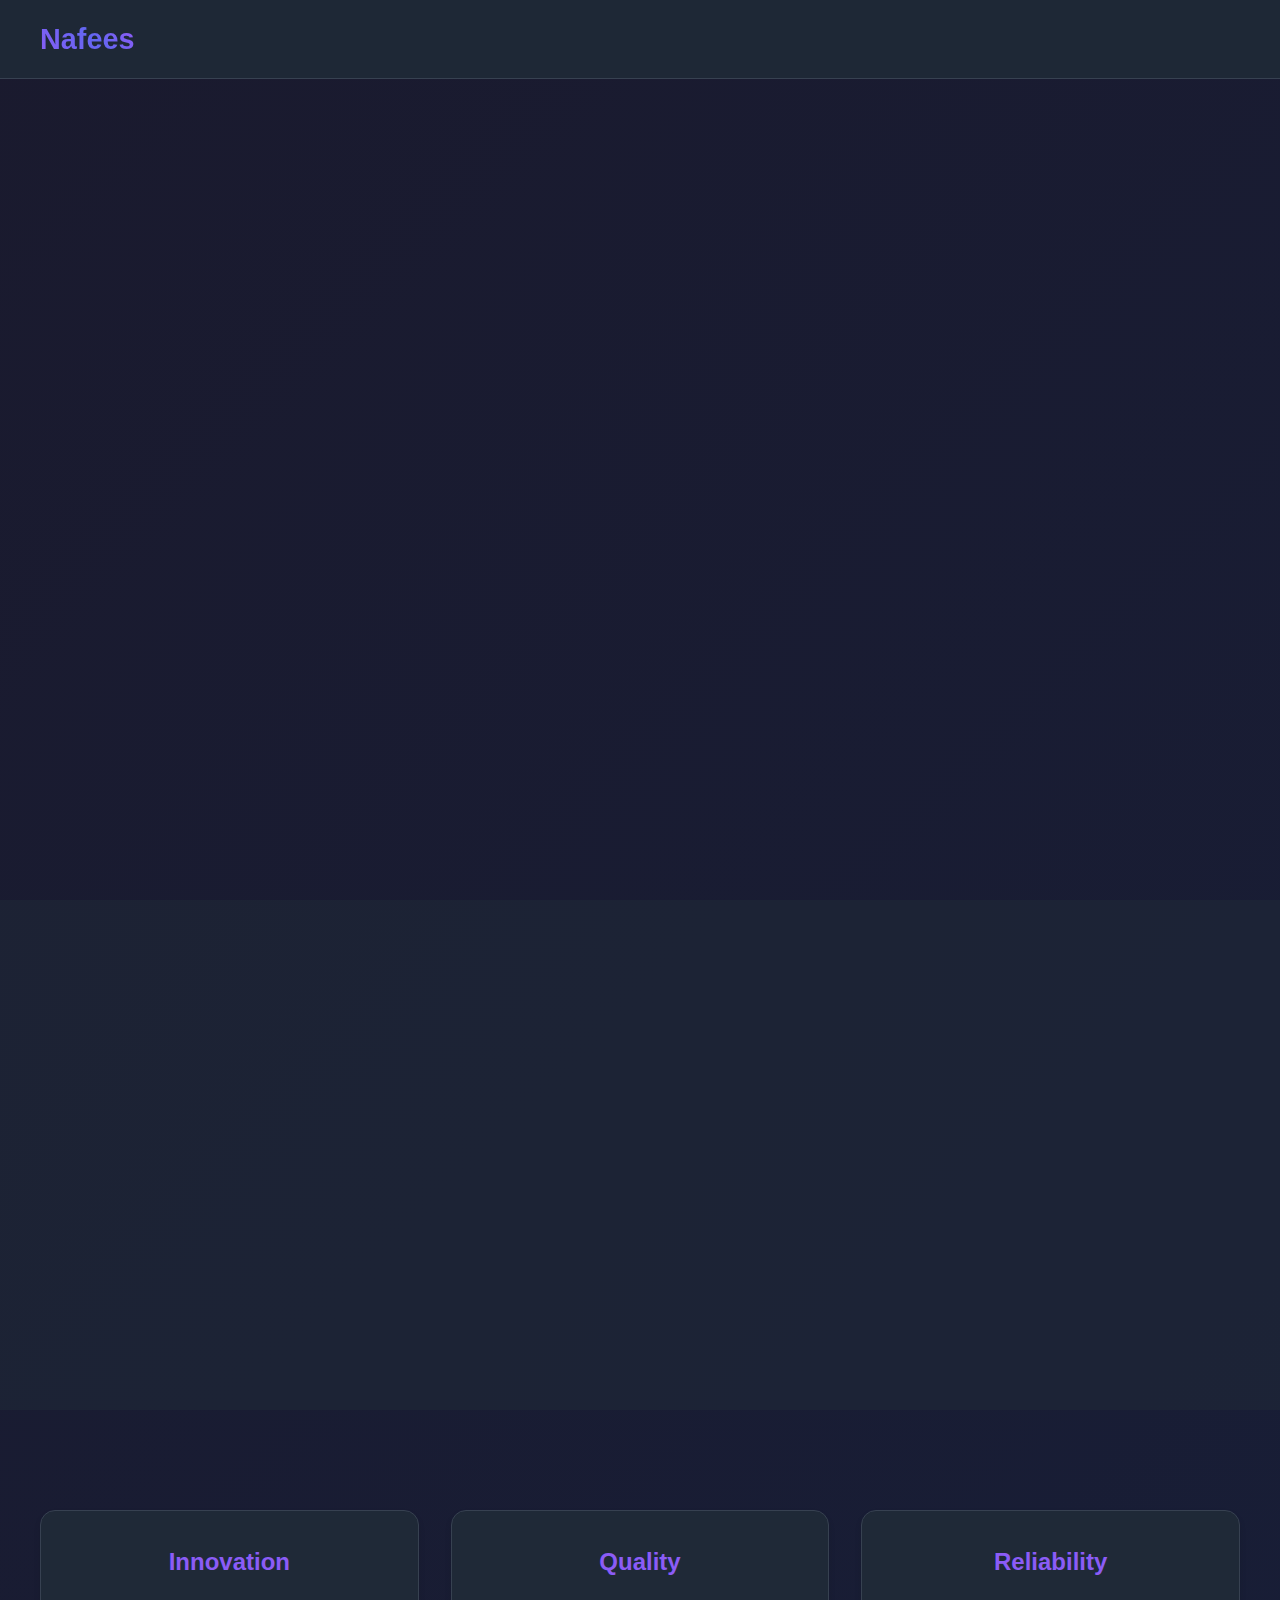
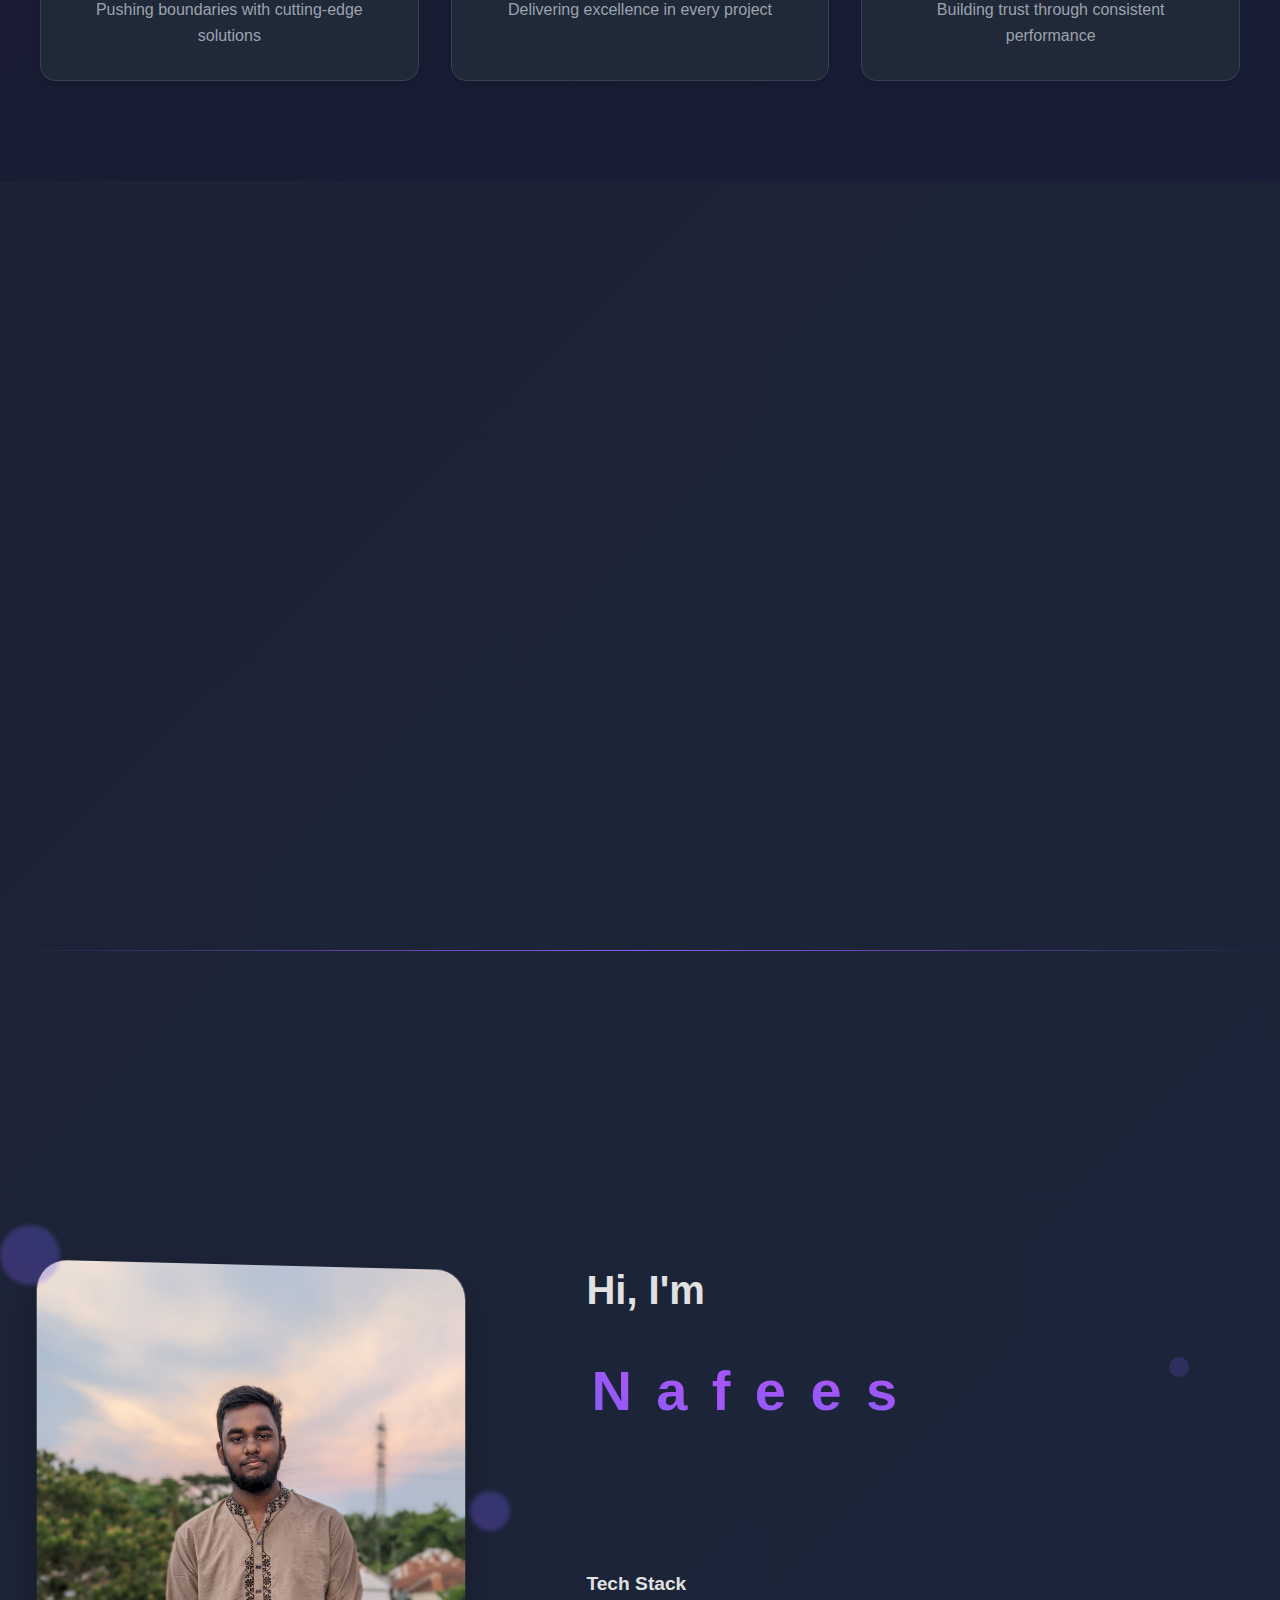
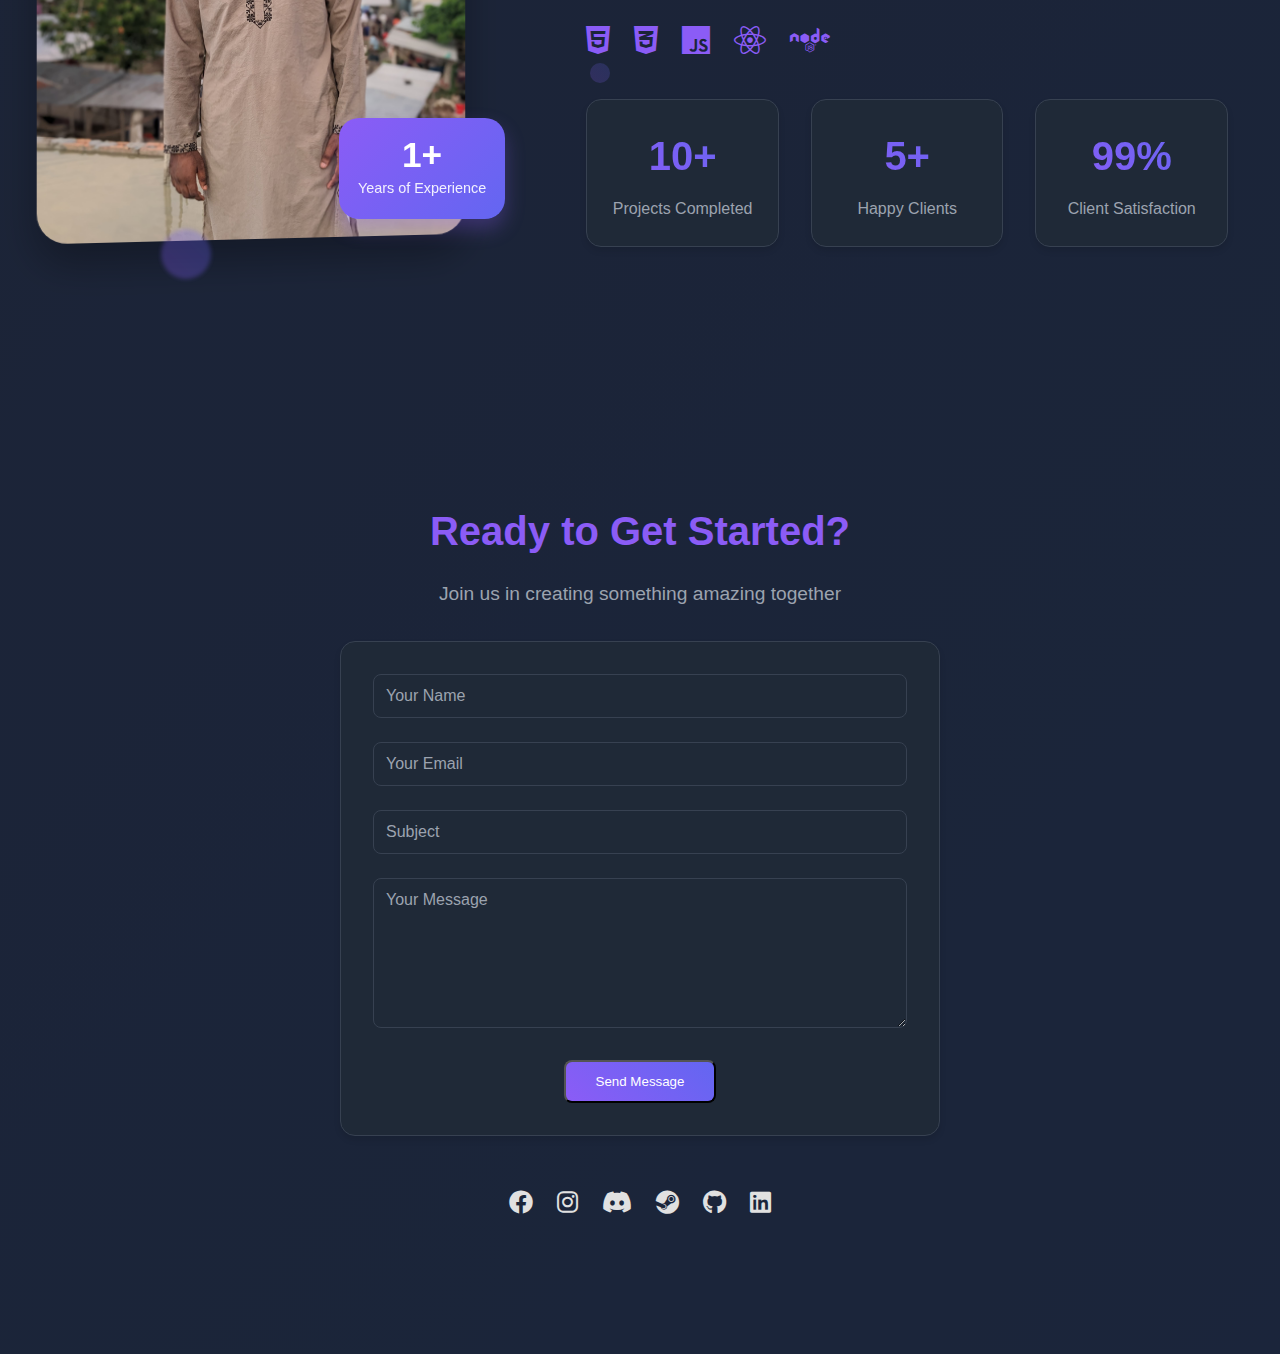
<file: index.html>
<!DOCTYPE html>
<html lang="en">
  <head>
    <meta charset="UTF-8" />
    <meta name="viewport" content="width=device-width, initial-scale=1.0" />
    <title>Nafees - Homepage</title>
    <link rel="stylesheet" href="https://cdnjs.cloudflare.com/ajax/libs/font-awesome/6.0.0/css/all.min.css">
    <link rel="stylesheet" href="./nafees.css">
  </head>
  <body>
    <div class="scroll-progress"></div>
    <!-- Navbar -->
    <nav class="navbar">
        <div class="nav-content">
            <a href="#home" class="logo">Nafees</a>
            <div class="menu-btn">
                <i class="fas fa-bars"></i>
            </div>
            <ul class="nav-links">
                <li><a href="#home">Home</a></li>
                <li><a href="#skills">Skills</a></li>
                <li><a href="#features">Features</a></li>
                <li><a href="#projects">Projects</a></li>
                <li><a href="#about">About</a></li>
                <li><a href="#contact">Contact</a></li>
            </ul>
        </div>
    </nav>

    <!-- Hero Section -->
    <section class="hero" id="home">
        <div class="hero-content">
            <div class="profile-container">
                <img src="./img/nafees_logo.jpg" alt="Nafees" class="profile-image">
            </div>
            <div class="text-container">
                <h2 class="simple-welcome">Welcome to</h2>
                <div class="animated-name">
                    <span>N</span>
                    <span>a</span>
                    <span>f</span>
                    <span>e</span>
                    <span>e</span>
                    <span>s</span>
                </div>
                <p>Creating innovative solutions for tomorrow's challenges</p>
            </div>
            <div class="cta-container">
                <a href="#contact" class="btn">Get Started</a>
            </div>
        </div>
    </section>

    <!-- Skills Section -->
    <section class="skills" id="skills">
        <div class="skills-container">
            <div class="section-title">
                <h2>My Skills</h2>
                <p>Expertise in Web Development Technologies</p>
            </div>
            <div class="skills-grid">
                <div class="skill-item">
                    <div class="skill-header">
                        <i class="fa-brands fa-html5 skill-icon"></i>
                        <div class="skill-info">
                            <h3>HTML5</h3>
                            <p>Advanced</p>
                        </div>
                    </div>
                    <div class="skill-bar">
                        <div class="skill-progress html-progress"></div>
                    </div>
                </div>

                <div class="skill-item">
                    <div class="skill-header">
                        <i class="fa-brands fa-css3-alt skill-icon"></i>
                        <div class="skill-info">
                            <h3>CSS3</h3>
                            <p>Intermediate to Advanced</p>
                        </div>
                    </div>
                    <div class="skill-bar">
                        <div class="skill-progress css-progress"></div>
                    </div>
                </div>

                <div class="skill-item">
                    <div class="skill-header">
                        <i class="fa-brands fa-js skill-icon"></i>
                        <div class="skill-info">
                            <h3>JavaScript</h3>
                            <p>Intermediate</p>
                        </div>
                    </div>
                    <div class="skill-bar">
                        <div class="skill-progress javascript-progress"></div>
                    </div>
                </div>
            </div>
        </div>
    </section>

    <!-- Features Section -->
    <section class="features" id="features">
        <div class="features-container">
            <div class="feature-card">
                <h3>Innovation</h3>
                <p>Pushing boundaries with cutting-edge solutions</p>
            </div>
            <div class="feature-card">
                <h3>Quality</h3>
                <p>Delivering excellence in every project</p>
            </div>
            <div class="feature-card">
                <h3>Reliability</h3>
                <p>Building trust through consistent performance</p>
            </div>
        </div>
    </section>

    <!-- Projects Section -->
    <section class="projects" id="projects">
        <div class="projects-container">
            <div class="section-title">
                <h2>My Projects</h2>
                <p>Showcasing my latest work and achievements</p>
            </div>
            <div class="projects-grid">
                <div class="project-card">
                    <img src="./img/work_1.png" alt="Project 1">
                    <div class="project-info">
                        <h3>Car Respray </h3>
                        <p>Description of your first project goes here. Explain the key features and technologies used.</p>
                        <div class="project-links">
                            <a href="#" target="_blank" class="project-link"><i class="fas fa-external-link-alt"></i> Live Demo</a>
                        </div>
                    </div>
                </div>
                <div class="project-card">
                    <img src="./img/rifat.png" alt="Project 2">
                    <div class="project-info">
                        <h3>Rifat.Website</h3>
                        <p>Description of your second project goes here. Explain the key features and technologies used.</p>
                        <div class="project-links">
                            <a href="https://rifat.website/"  target="_blank" class="project-link"><i class="fas fa-external-link-alt"></i> Live Demo</a>
                        </div>
                    </div>
                </div>
            </div>
        </div>
    </section>

    <!-- About Section -->
    <section class="about" id="about">
        <div class="about-container">
            <div class="section-title">
                <h2>About Me</h2>
                <p>Passionate Developer & Creative Thinker</p>
            </div>
            <div class="about-content">
                <div class="about-grid">
                    <div class="about-image-wrapper">
                        <div class="about-image">
                            <img src="./img/about-img.jpg" alt="Nafees">
                            <div class="image-overlay"></div>
                        </div>
                        <div class="experience-badge">
                            <span>1+</span>
                            <p>Years of Experience</p>
                        </div>
                        <div class="floating-shapes">
                            <div class="shape shape-1"></div>
                            <div class="shape shape-2"></div>
                            <div class="shape shape-3"></div>
                        </div>
                    </div>
                    <div class="about-text">
                        <h3>Hi, I'm</h3>
                        <div class="animated-name about-name">
                            <span>N</span>
                            <span>a</span>
                            <span>f</span>
                            <span>e</span>
                            <span>e</span>
                            <span>s</span>
                        </div>
                        <p class="about-description">A passionate Full Stack Developer based in [Your Location], specializing in building exceptional digital experiences that live on the internet.</p>
                        
                        <div class="tech-stack">
                            <h4>Tech Stack</h4>
                            <div class="tech-icons">
                                <span><i class="fab fa-html5"></i></span>
                                <span><i class="fab fa-css3-alt"></i></span>
                                <span><i class="fab fa-js"></i></span>
                                <span><i class="fab fa-react"></i></span>
                                <span><i class="fab fa-node"></i></span>
                            </div>
                        </div>

                        <div class="about-stats">
                            <div class="stat-item">
                                    <div class="stat-number">10+</div>
                                    <div class="stat-label">Projects Completed</div>
                            </div>
                            <div class="stat-item">
                                    <div class="stat-number">5+</div>
                                    <div class="stat-label">Happy Clients</div>
                            </div>
                            <div class="stat-item">
                                    <div class="stat-number">99%</div>
                                    <div class="stat-label">Client Satisfaction</div>
                                </div>
                            </div>
                        </div>
                    </div>
                </div>
            </div>
        </div>
    </section>

    <!-- CTA Section -->
    <section class="cta" id="contact">
        <div class="cta-content">
            <h2>Ready to Get Started?</h2>
            <p>Join us in creating something amazing together</p>
            
            <!-- Contact Form -->
            <div class="contact-form">
                <form id="contactForm" onsubmit="return handleSubmit(event)">
                    <div class="form-group">
                        <input type="text" id="name" name="name" placeholder="Your Name" required>
                    </div>
                    <div class="form-group">
                        <input type="email" id="email" name="email" placeholder="Your Email" required>
                    </div>
                    <div class="form-group">
                        <input type="text" id="subject" name="subject" placeholder="Subject" required>
                    </div>
                    <div class="form-group">
                        <textarea id="message" name="message" placeholder="Your Message" required></textarea>
                    </div>
                    <button type="submit" class="btn">Send Message</button>
                </form>
            </div>

            <div class="social-links">
                <a href="https://www.facebook.com/nafees141/" target="_blank" class="social-icon">
                    <i class="fab fa-facebook"></i>
                </a>
                <a href="https://www.instagram.com/nafees_pranto/" target="_blank" class="social-icon">
                    <i class="fab fa-instagram"></i>
                </a>
                <a href="https://discord.gg/YOUR_INVITE" target="_blank" class="social-icon">
                    <i class="fab fa-discord"></i>
                </a>
                <a href="https://steamcommunity.com/id/YOUR_USERNAME" target="_blank" class="social-icon">
                    <i class="fab fa-steam"></i>
                </a>
                <a href="https://github.com/YOUR_USERNAME" target="_blank" class="social-icon">
                    <i class="fab fa-github"></i>
                </a>
                <a href="https://linkedin.com/in/YOUR_USERNAME" target="_blank" class="social-icon">
                    <i class="fab fa-linkedin"></i>
                </a>
            </div>
        </div>
    </section>

    <!-- Add JavaScript for mobile menu -->
    <script src="./nafees.js"></script>
  </body>
</html>
</file>
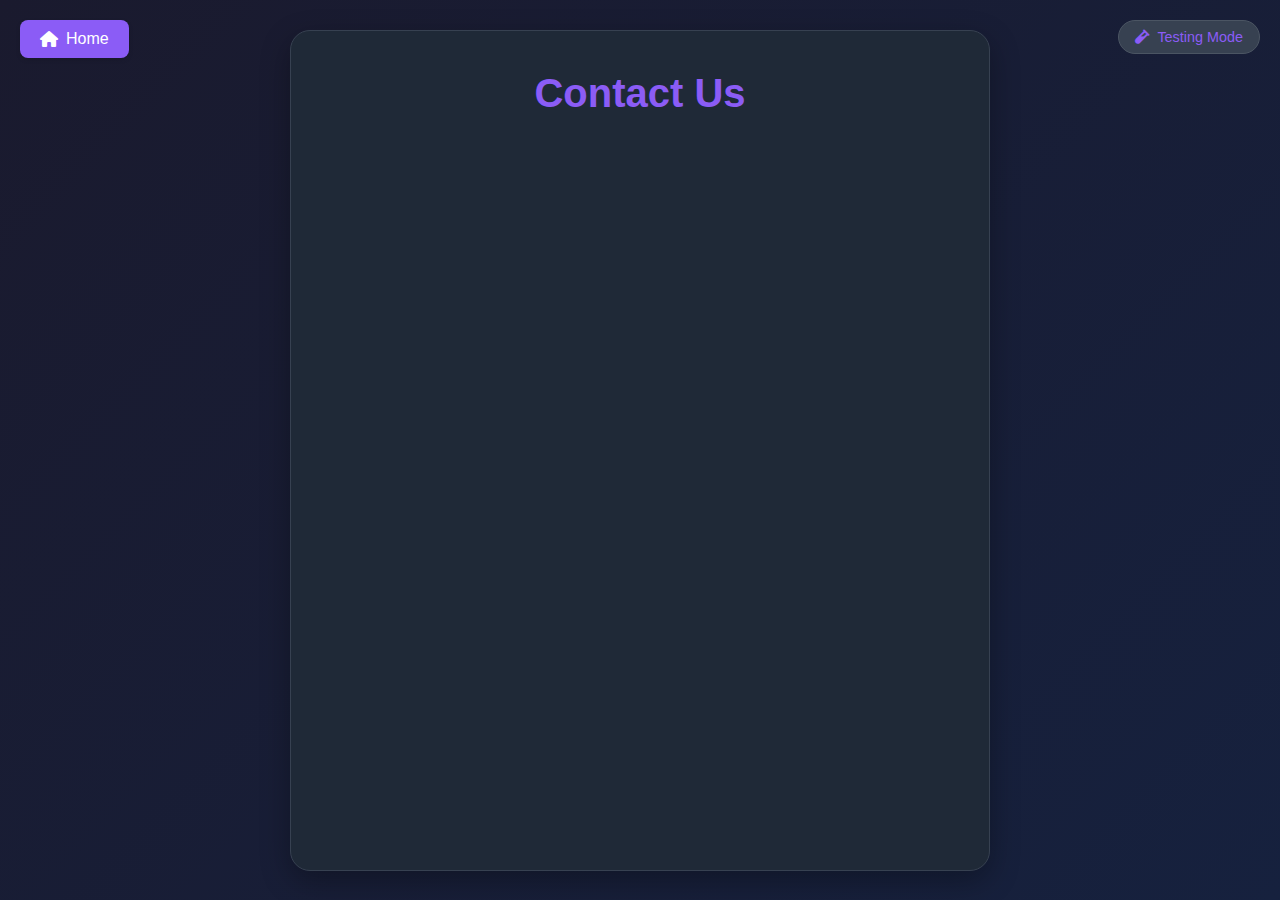
<file: contact.html>
<!DOCTYPE html>
<html lang="en">
<head>
    <meta charset="UTF-8">
    <meta name="viewport" content="width=device-width, initial-scale=1.0">
    <title>Contact Us</title>
    <link rel="stylesheet" href="https://cdnjs.cloudflare.com/ajax/libs/font-awesome/6.0.0/css/all.min.css">
    <script src="https://www.google.com/recaptcha/api.js" async defer></script>
    <style>
        * {
            margin: 0;
            padding: 0;
            box-sizing: border-box;
            font-family: 'Segoe UI', Tahoma, Geneva, Verdana, sans-serif;
        }

        @keyframes fadeInUp {
            from {
                opacity: 0;
                transform: translateY(20px);
            }
            to {
                opacity: 1;
                transform: translateY(0);
            }
        }

        @keyframes slideIn {
            from {
                opacity: 0;
                transform: translateX(-30px);
            }
            to {
                opacity: 1;
                transform: translateX(0);
            }
        }

        @keyframes scaleIn {
            from {
                opacity: 0;
                transform: scale(0.9);
            }
            to {
                opacity: 1;
                transform: scale(1);
            }
        }

        body {
            background: linear-gradient(135deg, #1a1a2e 0%, #16213e 100%);
            display: flex;
            justify-content: center;
            align-items: center;
            min-height: 100vh;
            padding: 20px;
            color: #e1e1e1;
        }

        .contact-container {
            background: #1f2937;
            padding: 40px;
            border-radius: 20px;
            box-shadow: 0 10px 30px rgba(0, 0, 0, 0.3);
            width: 100%;
            max-width: 700px;
            animation: scaleIn 0.6s ease-out;
            border: 1px solid #374151;
        }

        h1 {
            color: #8b5cf6;
            margin-bottom: 30px;
            text-align: center;
            font-size: 2.5em;
            font-weight: 600;
            animation: fadeInUp 0.8s ease-out;
        }

        .form-row {
            animation: slideIn 0.6s ease-out forwards;
            opacity: 0;
        }

        .form-row:nth-child(1) {
            animation-delay: 0.2s;
        }

        .form-row:nth-child(2) {
            animation-delay: 0.4s;
        }

        .form-group {
            margin-bottom: 25px;
            position: relative;
            animation: fadeInUp 0.6s ease-out forwards;
            opacity: 0;
        }

        .form-group:nth-child(1) { animation-delay: 0.3s; }
        .form-group:nth-child(2) { animation-delay: 0.4s; }
        .form-group:nth-child(3) { animation-delay: 0.5s; }
        .form-group:nth-child(4) { animation-delay: 0.6s; }
        .form-group:nth-child(5) { animation-delay: 0.7s; }

        .form-group i {
            position: absolute;
            left: 15px;
            top: 40px;
            color: #8b5cf6;
        }

        label {
            display: block;
            margin-bottom: 8px;
            color: #e1e1e1;
            font-weight: 500;
            font-size: 0.95em;
        }

        .required::after {
            content: '*';
            color: #ef4444;
            margin-left: 4px;
        }

        .input-with-icon {
            padding-left: 40px !important;
        }

        input, textarea, select {
            width: 100%;
            padding: 12px 15px;
            border: 2px solid #4b5563;
            border-radius: 8px;
            font-size: 16px;
            transition: all 0.3s ease;
            background: #374151;
            color: #e1e1e1;
        }

        input:focus, textarea:focus, select:focus {
            outline: none;
            border-color: #8b5cf6;
            background: #374151;
            box-shadow: 0 0 0 3px rgba(139, 92, 246, 0.2);
        }

        textarea {
            height: 150px;
            resize: vertical;
        }

        .file-upload {
            position: relative;
            display: inline-block;
            width: 100%;
        }

        .file-upload-input {
            display: none;
        }

        .file-upload-label {
            display: block;
            padding: 12px 15px;
            background: #374151;
            border: 2px dashed #4b5563;
            border-radius: 8px;
            text-align: center;
            cursor: pointer;
            transition: all 0.3s ease;
            color: #e1e1e1;
        }

        .file-upload-label:hover {
            background: #4b5563;
            border-color: #8b5cf6;
        }

        .file-name {
            margin-top: 8px;
            font-size: 0.9em;
            color: #666;
        }

        button {
            animation: fadeInUp 0.6s ease-out forwards;
            animation-delay: 0.8s;
            opacity: 0;
            background: #8b5cf6;
            color: white;
            padding: 15px 30px;
            border: none;
            border-radius: 8px;
            cursor: pointer;
            width: 100%;
            font-size: 16px;
            font-weight: 600;
            transition: all 0.3s ease;
            position: relative;
            overflow: hidden;
        }

        button:hover {
            background: #7c3aed;
            transform: translateY(-1px);
            box-shadow: 0 7px 14px rgba(0, 0, 0, 0.1);
        }

        button:active {
            transform: translateY(1px);
        }

        button.loading {
            background: #4b5563;
            pointer-events: none;
        }

        button.loading::after {
            content: '';
            position: absolute;
            width: 20px;
            height: 20px;
            top: 50%;
            left: 50%;
            margin: -10px 0 0 -10px;
            border: 2px solid rgba(255,255,255,0.3);
            border-top-color: white;
            border-radius: 50%;
            animation: spin 0.8s infinite linear;
        }

        @keyframes spin {
            to { transform: rotate(360deg); }
        }

        .success-message, .error-message {
            animation: fadeInUp 0.4s ease-out;
            display: none;
            padding: 15px;
            border-radius: 8px;
            margin-top: 20px;
            text-align: center;
            font-weight: 500;
        }

        .success-message {
            background: #065f46;
            color: #d1fae5;
            border: 1px solid #047857;
        }

        .error-message {
            background: #991b1b;
            color: #fee2e2;
            border: 1px solid #dc2626;
        }

        .form-row {
            display: flex;
            gap: 20px;
            margin-bottom: 20px;
        }

        .form-col {
            flex: 1;
        }

        @media (max-width: 768px) {
            .form-row {
                flex-direction: column;
                gap: 0;
            }
        }

        @media (max-width: 480px) {
            .contact-container {
                padding: 20px;
            }
            
            h1 {
                font-size: 2em;
            }
        }

        @media (prefers-reduced-motion: reduce) {
            .contact-container,
            h1,
            .form-row,
            .form-group,
            button {
                animation: none;
                opacity: 1;
            }
        }

        .home-button {
            position: absolute;
            top: 20px;
            left: 20px;
            background: #8b5cf6;
            color: white;
            padding: 10px 20px;
            border-radius: 8px;
            text-decoration: none;
            font-weight: 500;
            display: flex;
            align-items: center;
            gap: 8px;
            transition: all 0.3s ease;
            animation: fadeInUp 0.6s ease-out;
            box-shadow: 0 2px 5px rgba(0, 0, 0, 0.1);
        }

        .home-button:hover {
            background: #7c3aed;
            transform: translateY(-2px);
            box-shadow: 0 4px 8px rgba(0, 0, 0, 0.15);
        }

        .home-button:active {
            transform: translateY(0);
        }

        @media (max-width: 768px) {
            .home-button {
                top: 10px;
                left: 10px;
                padding: 8px 15px;
                font-size: 0.9em;
            }
        }

        /* Add a testing badge */
        .testing-badge {
            position: absolute;
            top: 20px;
            right: 20px;
            background: #374151;
            color: #8b5cf6;
            padding: 8px 16px;
            border-radius: 50px;
            font-size: 0.9em;
            display: flex;
            align-items: center;
            gap: 8px;
            border: 1px solid #4b5563;
            animation: fadeInUp 0.6s ease-out;
        }

        .testing-badge i {
            color: #8b5cf6;
        }

        @media (max-width: 768px) {
            .testing-badge {
                top: 10px;
                right: 10px;
                font-size: 0.8em;
                padding: 6px 12px;
            }
        }
    </style>
</head>
<body>
    <a href="/" class="home-button">
        <i class="fas fa-home"></i>
        Home
    </a>

    <div class="testing-badge">
        <i class="fas fa-vial"></i>
        Testing Mode
    </div>
    
    <div class="contact-container">
        <h1>Contact Us</h1>
        <form id="contactForm">
            <div class="form-row">
                <div class="form-col">
                    <div class="form-group">
                        <label for="name" class="required">Full Name</label>
                        <i class="fas fa-user"></i>
                        <input type="text" id="name" name="name" class="input-with-icon" required 
                               pattern="[A-Za-z\s]{2,50}" title="Please enter a valid name (2-50 characters)">
                    </div>
                </div>
                <div class="form-col">
                    <div class="form-group">
                        <label for="email" class="required">Email Address</label>
                        <i class="fas fa-envelope"></i>
                        <input type="email" id="email" name="email" class="input-with-icon" required>
                    </div>
                </div>
            </div>

            <div class="form-row">
                <div class="form-col">
                    <div class="form-group">
                        <label for="phone">Phone Number (Optional)</label>
                        <i class="fas fa-phone"></i>
                        <input type="tel" id="phone" name="phone" class="input-with-icon" 
                               pattern="[0-9+\-\s()]{10,}" title="Please enter a valid phone number">
                    </div>
                </div>
                <div class="form-col">
                    <div class="form-group">
                        <label for="subject" class="required">Subject</label>
                        <i class="fas fa-tag"></i>
                        <input type="text" id="subject" name="subject" class="input-with-icon" required>
                    </div>
                </div>
            </div>

            <div class="form-group">
                <label for="department">Department</label>
                <i class="fas fa-building"></i>
                <select id="department" name="department" class="input-with-icon">
                    <option value="">Select Department</option>
                    <option value="general">General Inquiry</option>
                    <option value="support">Technical Support</option>
                    <option value="sales">Sales</option>
                    <option value="billing">Billing</option>
                </select>
            </div>

            <div class="form-group">
                <label for="message" class="required">Message</label>
                <i class="fas fa-comment"></i>
                <textarea id="message" name="message" class="input-with-icon" required 
                          minlength="10" maxlength="1000"></textarea>
            </div>

            <div class="form-group">
                <label>Attachments (Optional)</label>
                <div class="file-upload">
                    <input type="file" id="attachment" name="attachment" 
                           class="file-upload-input" accept=".pdf,.doc,.docx,.txt,.jpg,.jpeg,.png"
                           multiple>
                    <label for="attachment" class="file-upload-label">
                        <i class="fas fa-cloud-upload-alt"></i> 
                        Drop files here or click to upload
                    </label>
                    <div id="fileList" class="file-name"></div>
                </div>
            </div>

            <div class="form-group">
                <div class="g-recaptcha" data-sitekey="YOUR_RECAPTCHA_SITE_KEY"></div>
            </div>

            <button type="submit">
                <span class="button-text">Send Message</span>
            </button>
        </form>
        <div id="successMessage" class="success-message">
            Thank you! Your message has been sent successfully.
        </div>
        <div id="errorMessage" class="error-message">
            Sorry, there was an error sending your message. Please try again.
        </div>
    </div>

    <script>
        // Add navbar scroll effect
        window.addEventListener('scroll', function() {
            const navbar = document.querySelector('.navbar');
            if (window.scrollY > 50) {
                navbar.classList.add('scrolled');
            } else {
                navbar.classList.remove('scrolled');
            }
        });

        // Mobile menu toggle
        document.getElementById('menuToggle').addEventListener('click', function() {
            const navLinks = document.querySelector('.nav-links');
            const menuIcon = this.querySelector('i');
            
            navLinks.classList.toggle('active');
            menuIcon.classList.toggle('fa-bars');
            menuIcon.classList.toggle('fa-times');
        });

        document.getElementById('contactForm').addEventListener('submit', function(e) {
            e.preventDefault();
            
            // Validate form
            if (!this.checkValidity()) {
                this.reportValidity();
                return;
            }

            // Get form values
            const formData = new FormData(this);
            const button = this.querySelector('button');
            const buttonText = button.querySelector('.button-text');
            
            // Show loading state
            button.classList.add('loading');
            buttonText.textContent = 'Sending...';

            // Simulate API call (replace with your actual API endpoint)
            setTimeout(() => {
                // Hide loading state
                button.classList.remove('loading');
                buttonText.textContent = 'Send Message';

                // Show success message
                document.getElementById('successMessage').style.display = 'block';
                
                // Clear form
                this.reset();
                document.getElementById('fileList').textContent = '';

                // Hide success message after 5 seconds
                setTimeout(() => {
                    document.getElementById('successMessage').style.display = 'none';
                }, 5000);
            }, 2000);
        });

        // File upload handling
        document.getElementById('attachment').addEventListener('change', function(e) {
            const fileList = document.getElementById('fileList');
            fileList.innerHTML = '';
            
            if (this.files.length > 0) {
                Array.from(this.files).forEach(file => {
                    const fileSize = (file.size / 1024 / 1024).toFixed(2);
                    fileList.innerHTML += `
                        <div>
                            <i class="fas fa-file"></i> 
                            ${file.name} (${fileSize} MB)
                        </div>`;
                });
            }
        });
    </script>
</body>
</html>
</file>
<file: nafees.css>
* {
    margin: 0;
    padding: 0;
    box-sizing: border-box;
    font-family: 'Segoe UI', Tahoma, Geneva, Verdana, sans-serif;
}

body {
    background: linear-gradient(135deg, #1a1a2e 0%, #16213e 100%);
    color: #e1e1e1;
    line-height: 1.6;
    -webkit-overflow-scrolling: touch;
    max-width: 100%;
    overflow-x: hidden;
}

/* Navbar Styles */
.navbar {
    background: rgba(31, 41, 55, 0.95);
    backdrop-filter: blur(5px);
    padding: 1rem 2rem;
    position: fixed;
    width: 100%;
    top: 0;
    z-index: 1000;
    border-bottom: 1px solid #374151;
    animation: slideInTop 0.5s ease forwards;
}

.nav-content {
    max-width: 1200px;
    margin: 0 auto;
    display: flex;
    justify-content: space-between;
    align-items: center;
}

.logo {
    background: linear-gradient(
        45deg,
        #8b5cf6,
        #6366f1,
        #a855f7,
        #8b5cf6
    );
    background-size: 200% auto;
    -webkit-background-clip: text;
    background-clip: text;
    color: transparent;
    animation: gradientText 3s linear infinite;
    font-size: 1.8rem;
    font-weight: 700;
    text-decoration: none;
    position: relative;
    transition: all 0.3s ease;
}

.logo::after {
    content: '';
    position: absolute;
    width: 0;
    height: 2px;
    bottom: -2px;
    left: 0;
    background: linear-gradient(45deg, #8b5cf6, #6366f1, #a855f7);
    transition: width 0.3s ease;
}

.logo:hover::after {
    width: 100%;
}

.logo:hover {
    transform: translateY(-2px);
    text-shadow: 0 2px 10px rgba(139, 92, 246, 0.3);
}

.nav-links {
    display: flex;
    list-style: none;
    gap: 2rem;
}

.nav-links li {
    opacity: 0;
    animation: navLinkFade 0.5s ease forwards;
}

/* Delay each nav item */
.nav-links li:nth-child(1) { animation-delay: 0.2s; }
.nav-links li:nth-child(2) { animation-delay: 0.3s; }
.nav-links li:nth-child(3) { animation-delay: 0.4s; }
.nav-links li:nth-child(4) { animation-delay: 0.5s; }
.nav-links li:nth-child(5) { animation-delay: 0.6s; }

.nav-links a {
    color: #e1e1e1;
    text-decoration: none;
    font-weight: 500;
    transition: all 0.3s ease;
    position: relative;
    padding: 5px 0;
}

.nav-links a::after {
    content: '';
    position: absolute;
    width: 0;
    height: 2px;
    bottom: 0;
    left: 50%;
    background: linear-gradient(45deg, #8b5cf6, #6366f1);
    transition: all 0.3s ease;
    transform: translateX(-50%);
}

.nav-links a:hover {
    color: #8b5cf6;
    transform: translateY(-2px);
    text-shadow: 0 2px 8px rgba(139, 92, 246, 0.2);
}

.nav-links a:hover::after {
    width: 100%;
}

.menu-btn {
    display: none;
    color: #e1e1e1;
    font-size: 1.5rem;
    cursor: pointer;
    transition: all 0.3s ease;
}

.menu-btn:hover {
    color: #8b5cf6;
    transform: scale(1.1);
}

/* Hero Section */
.hero {
    min-height: 100vh;
    display: flex;
    align-items: center;
    justify-content: center;
    padding: 100px 20px;
    text-align: center;
}

.hero-content {
    max-width: 800px;
    display: flex;
    flex-direction: column;
    align-items: center;
    gap: 2rem;
}

.profile-container {
    opacity: 0;
    animation: slideInTop 1s ease forwards;
}

.text-container {
    opacity: 0;
    animation: slideInBottom 1s ease 0.3s forwards;
    text-align: center;
}

.cta-container {
    opacity: 0;
    animation: slideInBottom 1s ease 0.6s forwards;
}

.profile-image {
    width: 200px;
    height: 200px;
    border-radius: 50%;
    border: 4px solid #8b5cf6;
    object-fit: cover;
    transition: all 0.6s cubic-bezier(0.175, 0.885, 0.32, 1.275);
    margin: 0;
}

.profile-image:hover {
    transform: scale(1.1) rotate(3deg);
    border-width: 6px;
    animation: borderGradient 3s linear infinite, glowPulse 2s infinite;
    cursor: pointer;
}

.profile-image::after {
    content: '';
    position: absolute;
    top: -10px;
    left: -10px;
    right: -10px;
    bottom: -10px;
    border-radius: 50%;
    background: radial-gradient(circle at center, rgba(139, 92, 246, 0.2) 0%, transparent 70%);
    opacity: 0;
    transition: opacity 0.3s ease;
    pointer-events: none;
}

.profile-image:hover::after {
    opacity: 1;
}

.hero h1 {
    font-size: 3rem;
    color: #8b5cf6;
    margin-bottom: 1rem;
    transition: all 0.4s cubic-bezier(0.4, 0, 0.2, 1);
    display: inline-block;
    position: relative;
    padding: 0 10px;
}

.hero h1::before {
    content: '';
    position: absolute;
    width: 0;
    height: 2px;
    bottom: 0;
    left: 50%;
    background: linear-gradient(90deg, #8b5cf6, #6366f1, #a855f7);
    transition: all 0.4s ease;
    transform: translateX(-50%);
}

.hero h1:hover {
    transform: translateY(-5px);
    color: #7c3aed;
    text-shadow: 2px 2px 8px rgba(139, 92, 246, 0.3);
}

.hero h1:hover::before {
    width: 100%;
}

.hero p {
    font-size: 1.2rem;
    color: #9ca3af;
    margin-bottom: 2rem;
    transition: all 0.4s ease;
    display: inline-block;
    position: relative;
    padding: 0 5px;
}

.hero p:hover {
    transform: translateY(-3px);
    color: #e1e1e1;
    text-shadow: 0 3px 10px rgba(225, 225, 225, 0.3);
    letter-spacing: 0.5px;
}

.btn {
    background: linear-gradient(45deg, #8b5cf6, #6366f1);
    color: white;
    padding: 12px 30px;
    border-radius: 8px;
    text-decoration: none;
    font-weight: 500;
    transition: all 0.4s cubic-bezier(0.4, 0, 0.2, 1);
    display: inline-block;
    position: relative;
    overflow: hidden;
    z-index: 1;
}

.btn::before {
    content: '';
    position: absolute;
    top: 0;
    left: 0;
    width: 100%;
    height: 100%;
    background: linear-gradient(45deg, #6366f1, #a855f7);
    opacity: 0;
    transition: opacity 0.4s ease;
    z-index: -1;
}

.btn:hover {
    transform: translateY(-3px) scale(1.05);
    box-shadow: 0 10px 20px rgba(139, 92, 246, 0.3);
}

.btn:hover::before {
    opacity: 1;
}

.btn:active {
    transform: translateY(-1px) scale(1.02);
    box-shadow: 0 5px 10px rgba(139, 92, 246, 0.2);
}

.hero * {
    user-select: none;
}

/* Skills Section */
.skills {
    padding: 100px 20px;
    background: rgba(31, 41, 55, 0.5);
}

.skills-container {
    max-width: 1200px;
    margin: 0 auto;
}

.section-title {
    text-align: center;
    margin-bottom: 3rem;
}

.section-title h2 {
    color: #8b5cf6;
    font-size: 2.5rem;
    margin-bottom: 1rem;
}

.section-title p {
    color: #9ca3af;
    font-size: 1.1rem;
}

.skills-grid {
    display: grid;
    grid-template-columns: repeat(auto-fit, minmax(250px, 1fr));
    gap: 2rem;
}

.skill-item {
    background: #1f2937;
    padding: 2rem;
    border-radius: 15px;
    border: 1px solid #374151;
    transition: all 0.3s ease;
    transform: translateY(0);
    box-shadow: 0 4px 6px rgba(0, 0, 0, 0.1);
}

.skill-item:hover {
    transform: translateY(-10px);
    border-color: #8b5cf6;
    box-shadow: 0 10px 20px rgba(139, 92, 246, 0.2);
}

.skill-header {
    display: flex;
    align-items: center;
    gap: 1rem;
    margin-bottom: 1rem;
}

.skill-icon {
    font-size: 2rem;
    color: #8b5cf6;
}

.skill-info h3 {
    color: #e1e1e1;
    margin-bottom: 0.5rem;
}

.skill-info p {
    color: #9ca3af;
}

.skill-bar {
    height: 8px;
    background: #374151;
    border-radius: 4px;
    overflow: hidden;
}

.skill-progress {
    height: 100%;
    background: #8b5cf6;
    border-radius: 4px;
    transition: width 1s ease;
}

.html-progress { width: 90%; }
.css-progress { width: 85%; }
.javascript-progress { width: 75%; }

/* Features Section */
.features {
    padding: 100px 20px;
}

.features-container {
    max-width: 1200px;
    margin: 0 auto;
    display: grid;
    grid-template-columns: repeat(auto-fit, minmax(300px, 1fr));
    gap: 2rem;
}

.feature-card {
    background: #1f2937;
    padding: 2rem;
    border-radius: 15px;
    border: 1px solid #374151;
    text-align: center;
    transition: all 0.3s ease;
    transform: translateY(0);
    box-shadow: 0 4px 6px rgba(0, 0, 0, 0.1);
}

.feature-card:hover {
    transform: translateY(-10px);
    border-color: #8b5cf6;
    box-shadow: 0 10px 20px rgba(139, 92, 246, 0.2);
}

.feature-card h3 {
    color: #8b5cf6;
    font-size: 1.5rem;
    margin-bottom: 1rem;
}

.feature-card p {
    color: #9ca3af;
}

/* CTA Section */
.cta {
    padding: 100px 20px;
    background: rgba(31, 41, 55, 0.5);
    text-align: center;
}

.cta-content {
    max-width: 800px;
    margin: 0 auto;
}

.cta h2 {
    color: #8b5cf6;
    font-size: 2.5rem;
    margin-bottom: 1rem;
}

.cta p {
    color: #9ca3af;
    font-size: 1.2rem;
    margin-bottom: 2rem;
}

.social-links {
    display: flex;
    justify-content: center;
    gap: 1.5rem;
    margin-bottom: 2rem;
}

.social-icon {
    color: #e1e1e1;
    font-size: 1.5rem;
    transition: all 0.3s ease;
}

.social-icon:hover {
    color: #8b5cf6;
    transform: translateY(-3px);
}

/* Contact Form Styles */
.contact-form {
    max-width: 600px;
    margin: 0 auto 3rem auto;
    padding: 2rem;
    background: #1f2937;
    border-radius: 15px;
    border: 1px solid #374151;
    transition: all 0.3s ease;
    transform: translateY(0);
    box-shadow: 0 4px 6px rgba(0, 0, 0, 0.1);
}

.contact-form:hover {
    transform: translateY(-10px);
    border-color: #8b5cf6;
    box-shadow: 0 10px 20px rgba(139, 92, 246, 0.2);
}

.form-group {
    margin-bottom: 1.5rem;
}

.form-group input,
.form-group textarea {
    width: 100%;
    padding: 12px;
    background: #1f2937;
    border: 1px solid #374151;
    border-radius: 8px;
    color: #e1e1e1;
    font-size: 1rem;
    transition: all 0.3s ease;
}

.form-group textarea {
    height: 150px;
    resize: vertical;
}

.form-group input:focus,
.form-group textarea:focus {
    border-color: #8b5cf6;
    outline: none;
    box-shadow: 0 0 0 2px rgba(139, 92, 246, 0.2);
}

.form-group input::placeholder,
.form-group textarea::placeholder {
    color: #9ca3af;
}

@media (max-width: 768px) {
    .menu-btn {
        display: block;
    }

    .nav-links {
        display: none;
        position: absolute;
        top: 100%;
        left: 0;
        right: 0;
        background: rgba(31, 41, 55, 0.95);
        backdrop-filter: blur(10px);
        flex-direction: column;
        padding: 1rem;
        gap: 1rem;
        border-top: 1px solid #374151;
    }

    .nav-links.active {
        display: flex;
    }

    .nav-links li {
        opacity: 1;
        animation: none;
    }

    .nav-links.active li {
        animation: navLinkFade 0.5s ease forwards;
    }

    .hero h1 {
        font-size: 2.5rem;
    }

    .section-title h2 {
        font-size: 2rem;
    }
}

/* Animation Keyframes */
@keyframes fadeInDown {
    from {
        opacity: 0;
        transform: translateY(-30px);
    }
    to {
        opacity: 1;
        transform: translateY(0);
    }
}

@keyframes fadeInUp {
    from {
        opacity: 0;
        transform: translateY(30px);
    }
    to {
        opacity: 1;
        transform: translateY(0);
    }
}

@keyframes rotateIn {
    from {
        opacity: 0;
        transform: scale(0.5) rotate(-45deg);
    }
    to {
        opacity: 1;
        transform: scale(1) rotate(0);
    }
}

@keyframes pulse {
    0% {
        transform: scale(1);
        border-color: #8b5cf6;
    }
    50% {
        transform: scale(1.05);
        border-color: #7c3aed;
    }
    100% {
        transform: scale(1);
        border-color: #8b5cf6;
    }
}

/* Add gradient animation keyframes */
@keyframes borderGradient {
    0% { border-color: #8b5cf6; }
    33% { border-color: #6366f1; }
    66% { border-color: #a855f7; }
    100% { border-color: #8b5cf6; }
}

@keyframes glowPulse {
    0% { box-shadow: 0 0 20px rgba(139, 92, 246, 0.4); }
    50% { box-shadow: 0 0 30px rgba(139, 92, 246, 0.6); }
    100% { box-shadow: 0 0 20px rgba(139, 92, 246, 0.4); }
}

/* Add smooth page scroll behavior */
html {
    scroll-behavior: smooth;
}

/* Animation keyframes */
@keyframes slideInTop {
    from {
        opacity: 0;
        transform: translateY(-100px);
    }
    to {
        opacity: 1;
        transform: translateY(0);
    }
}

@keyframes slideInBottom {
    from {
        opacity: 0;
        transform: translateY(50px);
    }
    to {
        opacity: 1;
        transform: translateY(0);
    }
}

/* Add these new animation keyframes */
@keyframes gradientText {
    0% { background-position: 0% 50%; }
    50% { background-position: 100% 50%; }
    100% { background-position: 0% 50%; }
}

@keyframes navLinkFade {
    from {
        opacity: 0;
        transform: translateY(-10px);
    }
    to {
        opacity: 1;
        transform: translateY(0);
    }
}

/* Projects Section */
.projects {
    padding: 100px 20px;
    background: rgba(31, 41, 55, 0.5);
}

.projects-container {
    max-width: 1200px;
    margin: 0 auto;
}

.projects-grid {
    display: grid;
    grid-template-columns: repeat(auto-fit, minmax(300px, 1fr));
    gap: 2rem;
    margin-top: 3rem;
}

.project-card {
    background: #1f2937;
    border-radius: 15px;
    overflow: hidden;
    border: 1px solid #374151;
    transition: all 0.3s ease;
}

.project-card:hover {
    transform: translateY(-5px);
    border-color: #8b5cf6;
    box-shadow: 0 10px 20px rgba(139, 92, 246, 0.2);
}

.project-card img {
    width: 100%;
    height: 200px;
    object-fit: cover;
}

.project-info {
    padding: 1.5rem;
}

.project-info h3 {
    color: #8b5cf6;
    font-size: 1.5rem;
    margin-bottom: 1rem;
}

.project-info p {
    color: #9ca3af;
    margin-bottom: 1.5rem;
}

.project-links {
    display: flex;
    gap: 1rem;
}

.project-link {
    color: #e1e1e1;
    text-decoration: none;
    display: flex;
    align-items: center;
    gap: 0.5rem;
    transition: all 0.3s ease;
}

.project-link:hover {
    color: #8b5cf6;
    transform: translateY(-2px);
}

@media (max-width: 768px) {
    .projects-grid {
        grid-template-columns: 1fr;
    }
}

/* Enhanced About Section Styles */
.about {
    padding: 120px 20px;
    background: rgba(31, 41, 55, 0.5);
    position: relative;
    overflow: hidden;
}

.about::before {
    content: '';
    position: absolute;
    top: 0;
    left: 0;
    right: 0;
    height: 1px;
    background: linear-gradient(90deg, transparent, #8b5cf6, transparent);
}

.about-grid {
    display: grid;
    grid-template-columns: 1fr 1.5fr;
    gap: 4rem;
    align-items: center;
    margin-top: 3rem;
}

.about-image-wrapper {
    position: relative;
    padding: 20px;
}

.about-image {
    position: relative;
    border-radius: 30px;
    overflow: hidden;
    box-shadow: 0 20px 40px rgba(0, 0, 0, 0.3);
    transform: perspective(1000px) rotateY(5deg);
    transition: all 0.6s cubic-bezier(0.23, 1, 0.32, 1);
}

.about-image:hover {
    transform: perspective(1000px) rotateY(0deg);
}

.about-image img {
    width: 100%;
    height: auto;
    display: block;
    transition: all 0.6s cubic-bezier(0.23, 1, 0.32, 1);
}

.about-image:hover img {
    transform: scale(1.05);
}

.image-overlay {
    position: absolute;
    top: 0;
    left: 0;
    right: 0;
    bottom: 0;
    background: linear-gradient(
        135deg,
        rgba(139, 92, 246, 0.2),
        rgba(99, 102, 241, 0.2)
    );
    opacity: 0;
    transition: opacity 0.3s ease;
}

.about-image:hover .image-overlay {
    opacity: 1;
}

.experience-badge {
    position: absolute;
    bottom: 40px;
    right: -15px;
    background: linear-gradient(135deg, #8b5cf6, #6366f1);
    padding: 1.2rem;
    border-radius: 20px;
    text-align: center;
    box-shadow: 0 10px 20px rgba(139, 92, 246, 0.3);
    transform: translateX(0);
    transition: all 0.3s ease;
    z-index: 2;
}

.about-image-wrapper:hover .experience-badge {
    transform: translateX(-10px);
}

.experience-badge span {
    font-size: 2.2rem;
    font-weight: bold;
    color: white;
    display: block;
    line-height: 1;
}

.experience-badge p {
    color: rgba(255, 255, 255, 0.9);
    font-size: 0.9rem;
    margin: 5px 0 0 0;
}

/* Floating Shapes Animation */
.floating-shapes {
    position: absolute;
    width: 100%;
    height: 100%;
    top: 0;
    left: 0;
    pointer-events: none;
    z-index: 1;
}

.shape {
    position: absolute;
    border-radius: 50%;
    background: linear-gradient(45deg, #8b5cf6, #6366f1);
    opacity: 0.3;
    filter: blur(2px);
    animation: floatingAnimation 8s infinite ease-in-out;
    transition: all 0.5s ease;
}

.shape:hover {
    opacity: 0.5;
    filter: blur(0);
    transform: scale(1.1);
}

.shape-1 {
    width: 60px;
    height: 60px;
    top: -20px;
    left: -20px;
    animation-delay: 0s;
}

.shape-2 {
    width: 40px;
    height: 40px;
    top: 40%;
    right: -20px;
    animation-delay: 2s;
}

.shape-3 {
    width: 50px;
    height: 50px;
    bottom: -20px;
    left: 30%;
    animation-delay: 4s;
}

@keyframes floatingAnimation {
    0% {
        transform: translateY(0) rotate(0deg) scale(1);
        box-shadow: 0 0 20px rgba(139, 92, 246, 0.3);
    }
    25% {
        transform: translateY(-20px) rotate(5deg) scale(1.1);
        box-shadow: 0 20px 30px rgba(139, 92, 246, 0.4);
    }
    50% {
        transform: translateY(-15px) rotate(-3deg) scale(1.05);
        box-shadow: 0 15px 25px rgba(139, 92, 246, 0.5);
    }
    75% {
        transform: translateY(-10px) rotate(2deg) scale(1.02);
        box-shadow: 0 10px 20px rgba(139, 92, 246, 0.4);
    }
    100% {
        transform: translateY(0) rotate(0deg) scale(1);
        box-shadow: 0 0 20px rgba(139, 92, 246, 0.3);
    }
}

/* Glass Effect */
.about-image::before {
    content: '';
    position: absolute;
    top: -5px;
    left: -5px;
    right: -5px;
    bottom: -5px;
    background: linear-gradient(45deg, #8b5cf6, transparent);
    z-index: -1;
    border-radius: 35px;
    filter: blur(15px);
    opacity: 0;
    transition: opacity 0.3s ease;
}

.about-image:hover::before {
    opacity: 0.5;
}

/* Responsive Adjustments */
@media (max-width: 968px) {
    .about-image {
        transform: perspective(1000px) rotateY(0deg);
        max-width: 500px;
        margin: 0 auto;
    }
    
    .experience-badge {
        right: 20px;
        bottom: 30px;
    }
}

@media (max-width: 480px) {
    .experience-badge {
        padding: 1rem;
        right: 10px;
        bottom: 20px;
    }
    
    .experience-badge span {
        font-size: 1.8rem;
    }
    
    .shape {
        display: none;
    }
}

.about-text {
    padding: 2rem;
}

.about-text h3 {
    font-size: 2.5rem;
    margin-bottom: 1.5rem;
    color: #e1e1e1;
}

.highlight {
    color: #8b5cf6;
    position: relative;
    display: inline-block;
}

.highlight::after {
    content: '';
    position: absolute;
    bottom: -5px;
    left: 0;
    width: 100%;
    height: 2px;
    background: linear-gradient(90deg, #8b5cf6, #6366f1);
}

.about-description {
    font-size: 1.1rem;
    line-height: 1.8;
    color: #9ca3af;
    margin-bottom: 2rem;
}

.tech-stack {
    margin-bottom: 2rem;
}

.tech-stack h4 {
    color: #e1e1e1;
    font-size: 1.2rem;
    margin-bottom: 1rem;
}

.tech-icons {
    display: flex;
    gap: 1.5rem;
}

.tech-icons span {
    font-size: 2rem;
    color: #8b5cf6;
    transition: all 0.3s ease;
}

.tech-icons span:hover {
    transform: translateY(-5px);
    color: #6366f1;
}

.about-stats {
    display: grid;
    grid-template-columns: repeat(3, 1fr);
    gap: 2rem;
    margin-top: 2rem;
}

.stat-item {
    text-align: center;
    padding: 1.5rem;
    background: #1f2937;
    border-radius: 15px;
    border: 1px solid #374151;
    transition: all 0.3s ease;
    transform: translateY(0);
    box-shadow: 0 4px 6px rgba(0, 0, 0, 0.1);
}

.stat-item:hover {
    transform: translateY(-10px);
    border-color: #8b5cf6;
    box-shadow: 0 10px 20px rgba(139, 92, 246, 0.2);
}

.stat-number {
    font-size: 2.5rem;
    font-weight: bold;
    color: #8b5cf6;
    margin-bottom: 0.5rem;
    background: linear-gradient(45deg, #8b5cf6, #6366f1);
    -webkit-background-clip: text;
    background-clip: text;
    color: transparent;
}

.stat-label {
    color: #9ca3af;
    font-size: 1rem;
}

@media (max-width: 968px) {
    .about-grid {
        grid-template-columns: 1fr;
        gap: 2rem;
    }
    
    .experience-badge {
        right: 20px;
    }
}

@media (max-width: 768px) {
    .about-stats {
        grid-template-columns: 1fr;
    }
    
    .about-text h3 {
        font-size: 2rem;
    }
}

/* Add these styles */
.animated-name {
    font-size: 4.5rem;
    font-weight: 700;
    margin-bottom: 1.5rem;
    display: flex;
    justify-content: center;
    gap: 0.2em;
}

.animated-name span {
    display: inline-block;
    background: linear-gradient(
        45deg,
        #8b5cf6,
        #6366f1,
        #a855f7,
        #8b5cf6
    );
    background-size: 300% 300%;
    -webkit-background-clip: text;
    background-clip: text;
    color: transparent;
    animation: gradientFlow 6s ease infinite,
              letterFloat 3s ease-in-out infinite;
    position: relative;
    padding: 0 5px;
}

.animated-name span::after {
    content: '';
    position: absolute;
    width: 0;
    height: 3px;
    bottom: 0;
    left: 50%;
    background: linear-gradient(45deg, #8b5cf6, #6366f1);
    transform: translateX(-50%);
    transition: width 0.3s ease;
}

.animated-name:hover span::after {
    width: 100%;
}

/* Add animation delay for each letter */
.animated-name span:nth-child(1) { animation-delay: 0.1s; }
.animated-name span:nth-child(2) { animation-delay: 0.2s; }
.animated-name span:nth-child(3) { animation-delay: 0.3s; }
.animated-name span:nth-child(4) { animation-delay: 0.4s; }
.animated-name span:nth-child(5) { animation-delay: 0.5s; }
.animated-name span:nth-child(6) { animation-delay: 0.6s; }

/* Add these new keyframe animations */
@keyframes gradientFlow {
    0% {
        background-position: 0% 50%;
        background-size: 200% 200%;
    }
    50% {
        background-position: 100% 50%;
        background-size: 250% 250%;
    }
    100% {
        background-position: 0% 50%;
        background-size: 200% 200%;
    }
}

@keyframes letterFloat {
    0% {
        transform: translateY(0) rotate(0deg);
        text-shadow: 0 0 20px rgba(139, 92, 246, 0.3);
    }
    25% {
        transform: translateY(-15px) rotate(5deg);
        text-shadow: 0 15px 35px rgba(139, 92, 246, 0.5);
    }
    50% {
        transform: translateY(-10px) rotate(-3deg);
        text-shadow: 0 10px 30px rgba(139, 92, 246, 0.6);
    }
    75% {
        transform: translateY(-5px) rotate(2deg);
        text-shadow: 0 5px 25px rgba(139, 92, 246, 0.4);
    }
    100% {
        transform: translateY(0) rotate(0deg);
        text-shadow: 0 0 20px rgba(139, 92, 246, 0.3);
    }
}

/* Add hover effects */
.animated-name span:hover {
    animation-play-state: paused;
    transform: scale(1.2);
    transition: transform 0.3s ease;
}

/* Responsive adjustments */
@media (max-width: 768px) {
    .animated-name {
        font-size: 3rem;
    }
}

@media (max-width: 480px) {
    .animated-name {
        font-size: 2.5rem;
    }
}

/* Replace the welcome-text styles with this simpler version */
.simple-welcome {
    font-size: 2.5rem;
    font-weight: 600;
    color: #e1e1e1;
    margin-bottom: 0.5rem;
    text-align: center;
}

@media (max-width: 768px) {
    .simple-welcome {
        font-size: 2rem;
    }
}

@media (max-width: 480px) {
    .simple-welcome {
        font-size: 1.5rem;
    }
}

/* Add these new styles */
.about-title-animation {
    margin-bottom: 2rem;
    opacity: 0;
    animation: fadeIn 1s ease forwards;
}

.about-animated-text {
    display: flex;
    justify-content: flex-start;
    gap: 0.2em;
    font-size: 3.5rem;
    font-weight: 700;
}

.about-animated-text span {
    display: inline-block;
    position: relative;
    animation: aboutLetterFloat 3s ease-in-out infinite;
}

.about-animated-text span:nth-child(1),
.about-animated-text span:nth-child(2),
.about-animated-text span:nth-child(3),
.about-animated-text span:nth-child(4),
.about-animated-text span:nth-child(5) {
    background: linear-gradient(45deg, #e1e1e1, #9ca3af);
    -webkit-background-clip: text;
    background-clip: text;
    color: transparent;
}

.about-animated-text span:nth-child(7),
.about-animated-text span:nth-child(8),
.about-animated-text span:nth-child(9),
.about-animated-text span:nth-child(10),
.about-animated-text span:nth-child(11),
.about-animated-text span:nth-child(12) {
    background: linear-gradient(45deg, #8b5cf6, #6366f1, #a855f7);
    background-size: 200% auto;
    -webkit-background-clip: text;
    background-clip: text;
    color: transparent;
    animation: gradientFlow 6s linear infinite, aboutLetterFloat 3s ease-in-out infinite;
}

/* Add animation delay for each letter */
.about-animated-text span:nth-child(1) { animation-delay: 0.1s; }
.about-animated-text span:nth-child(2) { animation-delay: 0.2s; }
.about-animated-text span:nth-child(3) { animation-delay: 0.3s; }
.about-animated-text span:nth-child(4) { animation-delay: 0.4s; }
.about-animated-text span:nth-child(5) { animation-delay: 0.5s; }
.about-animated-text span:nth-child(7) { animation-delay: 0.6s; }
.about-animated-text span:nth-child(8) { animation-delay: 0.7s; }
.about-animated-text span:nth-child(9) { animation-delay: 0.8s; }
.about-animated-text span:nth-child(10) { animation-delay: 0.9s; }
.about-animated-text span:nth-child(11) { animation-delay: 1s; }
.about-animated-text span:nth-child(12) { animation-delay: 1.1s; }

.about-animated-text span::after {
    content: '';
    position: absolute;
    width: 0;
    height: 3px;
    bottom: -5px;
    left: 50%;
    background: linear-gradient(45deg, #8b5cf6, #6366f1);
    transform: translateX(-50%);
    transition: width 0.3s ease;
}

.about-animated-text:hover span::after {
    width: 100%;
}

@keyframes aboutLetterFloat {
    0% {
        transform: translateY(0) rotate(0deg) scale(1);
        text-shadow: 0 0 20px rgba(139, 92, 246, 0.3);
    }
    25% {
        transform: translateY(-12px) rotate(3deg) scale(1.1);
        text-shadow: 0 12px 32px rgba(139, 92, 246, 0.5);
    }
    50% {
        transform: translateY(-8px) rotate(-2deg) scale(1.05);
        text-shadow: 0 8px 25px rgba(139, 92, 246, 0.6);
    }
    75% {
        transform: translateY(-4px) rotate(1deg) scale(1.02);
        text-shadow: 0 4px 20px rgba(139, 92, 246, 0.4);
    }
    100% {
        transform: translateY(0) rotate(0deg) scale(1);
        text-shadow: 0 0 20px rgba(139, 92, 246, 0.3);
    }
}

.about-description {
    font-size: 1.2rem;
    line-height: 1.8;
    color: #9ca3af;
    margin-bottom: 2rem;
    opacity: 0;
    transform: translateY(20px);
    animation: slideUpFade 0.8s ease forwards 0.5s;
}

@keyframes slideUpFade {
    to {
        opacity: 1;
        transform: translateY(0);
    }
}

/* Responsive adjustments */
@media (max-width: 768px) {
    .about-animated-text {
        font-size: 2.8rem;
    }
}

@media (max-width: 480px) {
    .about-animated-text {
        font-size: 2.2rem;
    }
}

/* Update existing about-text styles */
.about-text {
    padding: 2rem;
    position: relative;
    overflow: hidden;
}

/* Add floating particles effect */
.about-text::before,
.about-text::after {
    content: '';
    position: absolute;
    width: 20px;
    height: 20px;
    border-radius: 50%;
    background: linear-gradient(45deg, #8b5cf6, #6366f1);
    opacity: 0.2;
    animation: floatingParticle 6s infinite ease-in-out;
}

.about-text::before {
    top: 20%;
    right: 10%;
    animation-delay: 0s;
}

.about-text::after {
    bottom: 30%;
    left: 5%;
    animation-delay: 3s;
}

@keyframes floatingParticle {
    0% {
        transform: translate(0, 0) rotate(0deg) scale(1);
        opacity: 0.2;
    }
    25% {
        transform: translate(15px, -15px) rotate(90deg) scale(1.2);
        opacity: 0.3;
    }
    50% {
        transform: translate(20px, -20px) rotate(180deg) scale(1);
        opacity: 0.2;
    }
    75% {
        transform: translate(15px, -5px) rotate(270deg) scale(1.2);
        opacity: 0.3;
    }
    100% {
        transform: translate(0, 0) rotate(360deg) scale(1);
        opacity: 0.2;
    }
}

/* Add these new styles for the about section name animation */
.about-name {
    justify-content: flex-start;
    margin: 1rem 0 2rem 0;
}

.about-name span {
    font-size: 3.5rem;
    background: linear-gradient(
        45deg,
        #8b5cf6,
        #6366f1,
        #a855f7,
        #8b5cf6
    );
    background-size: 300% 300%;
    -webkit-background-clip: text;
    background-clip: text;
    color: transparent;
    animation: gradientFlow 6s ease infinite,
              letterFloat 3s ease-in-out infinite;
}

/* Add specific animation delays for about name */
.about-name span:nth-child(1) { animation-delay: 0.1s; }
.about-name span:nth-child(2) { animation-delay: 0.2s; }
.about-name span:nth-child(3) { animation-delay: 0.3s; }
.about-name span:nth-child(4) { animation-delay: 0.4s; }
.about-name span:nth-child(5) { animation-delay: 0.5s; }
.about-name span:nth-child(6) { animation-delay: 0.6s; }

@media (max-width: 768px) {
    .about-name span {
        font-size: 2.8rem;
    }
}

@media (max-width: 480px) {
    .about-name span {
        font-size: 2.2rem;
    }
}

/* Scroll Progress Bar */
.scroll-progress {
    position: fixed;
    top: 0;
    left: 0;
    width: 0%;
    height: 3px;
    background: linear-gradient(90deg, #8b5cf6, #6366f1, #a855f7);
    background-size: 200% 100%;
    z-index: 9999;
    transition: width 0.3s ease;
    animation: gradientMove 3s linear infinite;
    box-shadow: 0 2px 10px rgba(139, 92, 246, 0.3);
}

@keyframes gradientMove {
    0% { background-position: 0% 50%; }
    50% { background-position: 100% 50%; }
    100% { background-position: 0% 50%; }
}

/* Hide default scrollbar across browsers */
::-webkit-scrollbar {
    display: none;
}

/* For Firefox */
* {
    scrollbar-width: none;
}

/* For IE/Edge */
* {
    -ms-overflow-style: none;
}

/* Ensure smooth scrolling on iOS */
body {
    -webkit-overflow-scrolling: touch;
}

/* Prevent horizontal scroll */
html, body {
    max-width: 100%;
    overflow-x: hidden;
}

/* Standardized Animation Variables */
:root {
    --animation-timing: 0.3s;
    --animation-easing: cubic-bezier(0.4, 0, 0.2, 1);
    --hover-transform: translateY(-5px);
    --hover-shadow: 0 10px 20px rgba(139, 92, 246, 0.2);
    --transition-all: all var(--animation-timing) var(--animation-easing);
}

/* Standard Entrance Animations */
.fade-in {
    opacity: 0;
    animation: fadeIn 0.6s var(--animation-easing) forwards;
}

.slide-up {
    opacity: 0;
    transform: translateY(30px);
    animation: slideUp 0.6s var(--animation-easing) forwards;
}

.slide-in-left {
    opacity: 0;
    transform: translateX(-30px);
    animation: slideInLeft 0.6s var(--animation-easing) forwards;
}

.slide-in-right {
    opacity: 0;
    transform: translateX(30px);
    animation: slideInRight 0.6s var(--animation-easing) forwards;
}

/* Standard Hover Transitions */
.hover-lift {
    transition: var(--transition-all);
}

.hover-lift:hover {
    transform: var(--hover-transform);
    box-shadow: var(--hover-shadow);
}

/* Standard Animation Keyframes */
@keyframes fadeIn {
    from {
        opacity: 0;
    }
    to {
        opacity: 1;
    }
}

@keyframes slideUp {
    from {
        opacity: 0;
        transform: translateY(30px);
    }
    to {
        opacity: 1;
        transform: translateY(0);
    }
}

@keyframes slideInLeft {
    from {
        opacity: 0;
        transform: translateX(-30px);
    }
    to {
        opacity: 1;
        transform: translateX(0);
    }
}

@keyframes slideInRight {
    from {
        opacity: 0;
        transform: translateX(30px);
    }
    to {
        opacity: 1;
        transform: translateX(0);
    }
}

/* Apply standardized animations to existing elements */
.navbar {
    animation: slideInTop 0.5s var(--animation-easing) forwards;
}

.nav-links a {
    transition: var(--transition-all);
}

.nav-links a:hover {
    transform: var(--hover-transform);
}

.profile-image {
    transition: var(--transition-all);
}

.profile-image:hover {
    transform: scale(1.05) var(--hover-transform);
    box-shadow: var(--hover-shadow);
}

.btn {
    transition: var(--transition-all);
}

.btn:hover {
    transform: var(--hover-transform);
    box-shadow: var(--hover-shadow);
}

/* Card Animations */
.skill-item,
.project-card,
.feature-card,
.about-card {
    transition: var(--transition-all);
}

.skill-item:hover,
.project-card:hover,
.feature-card:hover,
.about-card:hover {
    transform: var(--hover-transform);
    box-shadow: var(--hover-shadow);
}

/* Section Entrance Animations */
.hero-content > * {
    opacity: 0;
}

.hero-content .profile-container {
    animation: slideUp 0.6s var(--animation-easing) forwards;
}

.hero-content .text-container {
    animation: slideUp 0.6s var(--animation-easing) 0.2s forwards;
}

.hero-content .cta-container {
    animation: slideUp 0.6s var(--animation-easing) 0.4s forwards;
}

/* Skills Section Animation */
.skills-grid {
    opacity: 0;
    animation: fadeIn 0.6s var(--animation-easing) forwards;
}

.skills-grid .skill-item {
    opacity: 0;
    animation: slideUp 0.6s var(--animation-easing) forwards;
}

.skills-grid .skill-item:nth-child(1) { animation-delay: 0.1s; }
.skills-grid .skill-item:nth-child(2) { animation-delay: 0.2s; }
.skills-grid .skill-item:nth-child(3) { animation-delay: 0.3s; }
.skills-grid .skill-item:nth-child(4) { animation-delay: 0.4s; }

/* Projects Section Animation */
.projects-grid .project-card {
    opacity: 0;
    animation: slideInRight 0.6s var(--animation-easing) forwards;
}

.projects-grid .project-card:nth-child(odd) {
    animation-name: slideInLeft;
}

.projects-grid .project-card:nth-child(1) { animation-delay: 0.1s; }
.projects-grid .project-card:nth-child(2) { animation-delay: 0.2s; }
.projects-grid .project-card:nth-child(3) { animation-delay: 0.3s; }
.projects-grid .project-card:nth-child(4) { animation-delay: 0.4s; }

/* Section Title Animations */
.section-title {
    opacity: 0;
    animation: slideUp 0.6s var(--animation-easing) forwards;
}

/* Intersection Observer Classes */
.reveal {
    opacity: 0;
    transform: translateY(30px);
    transition: var(--transition-all);
}

.reveal.active {
    opacity: 1;
    transform: translateY(0);
}

/* Section Title Animations */
.animated-title {
    position: relative;
    display: inline-block;
    padding: 0 10px;
    margin-bottom: 2rem;
    opacity: 0;
    transform: translateY(20px);
    animation: titleFadeIn 0.8s ease forwards;
}

.animated-title h2 {
    font-size: 2.8rem;
    font-weight: 700;
    background: linear-gradient(
        45deg,
        #8b5cf6,
        #6366f1,
        #a855f7,
        #8b5cf6
    );
    background-size: 300% 300%;
    -webkit-background-clip: text;
    background-clip: text;
    color: transparent;
    animation: gradientFlow 6s linear infinite;
}

.animated-title::before,
.animated-title::after {
    content: '';
    position: absolute;
    width: 0;
    height: 3px;
    bottom: -5px;
    background: linear-gradient(45deg, #8b5cf6, #6366f1);
    transition: width 0.6s ease;
}

.animated-title::before {
    left: 50%;
    transform: translateX(-50%);
}

.animated-title::after {
    right: 50%;
    transform: translateX(50%);
}

.animated-title:hover::before,
.animated-title:hover::after {
    width: 50%;
}

.animated-title .accent-dot {
    display: inline-block;
    color: #8b5cf6;
    animation: dotPulse 2s infinite;
}

/* Subtitle animation */
.animated-subtitle {
    font-size: 1.1rem;
    color: #9ca3af;
    opacity: 0;
    transform: translateY(20px);
    animation: subtitleFadeIn 0.8s ease forwards 0.3s;
}

/* Letter animation for titles */
.animated-title .letter {
    display: inline-block;
    opacity: 0;
    transform: translateY(20px);
    animation: letterFadeIn 0.5s ease forwards;
}

/* Add animation delays for each letter */
.animated-title .letter:nth-child(1) { animation-delay: 0.1s; }
.animated-title .letter:nth-child(2) { animation-delay: 0.2s; }
.animated-title .letter:nth-child(3) { animation-delay: 0.3s; }
.animated-title .letter:nth-child(4) { animation-delay: 0.4s; }
.animated-title .letter:nth-child(5) { animation-delay: 0.5s; }
.animated-title .letter:nth-child(6) { animation-delay: 0.6s; }
.animated-title .letter:nth-child(7) { animation-delay: 0.7s; }
.animated-title .letter:nth-child(8) { animation-delay: 0.8s; }
.animated-title .letter:nth-child(9) { animation-delay: 0.9s; }
.animated-title .letter:nth-child(10) { animation-delay: 1.0s; }

/* New animation keyframes */
@keyframes titleFadeIn {
    from {
        opacity: 0;
        transform: translateY(20px);
    }
    to {
        opacity: 1;
        transform: translateY(0);
    }
}

@keyframes subtitleFadeIn {
    from {
        opacity: 0;
        transform: translateY(20px);
    }
    to {
        opacity: 1;
        transform: translateY(0);
    }
}

@keyframes letterFadeIn {
    from {
        opacity: 0;
        transform: translateY(20px) rotate(10deg);
    }
    to {
        opacity: 1;
        transform: translateY(0) rotate(0deg);
    }
}

@keyframes dotPulse {
    0% {
        transform: scale(1);
        opacity: 1;
    }
    50% {
        transform: scale(1.5);
        opacity: 0.7;
    }
    100% {
        transform: scale(1);
        opacity: 1;
    }
}

/* Intersection Observer Animation */
.title-reveal {
    opacity: 0;
    transform: translateY(30px);
    transition: all 0.6s cubic-bezier(0.4, 0, 0.2, 1);
}

.title-reveal.visible {
    opacity: 1;
    transform: translateY(0);
}

/* Responsive styles */
@media (max-width: 768px) {
    .animated-title h2 {
        font-size: 2.2rem;
    }
    
    .animated-subtitle {
        font-size: 1rem;
    }
}

@media (max-width: 480px) {
    .animated-title h2 {
        font-size: 1.8rem;
    }
    
    .animated-subtitle {
        font-size: 0.9rem;
    }
}
</file>
